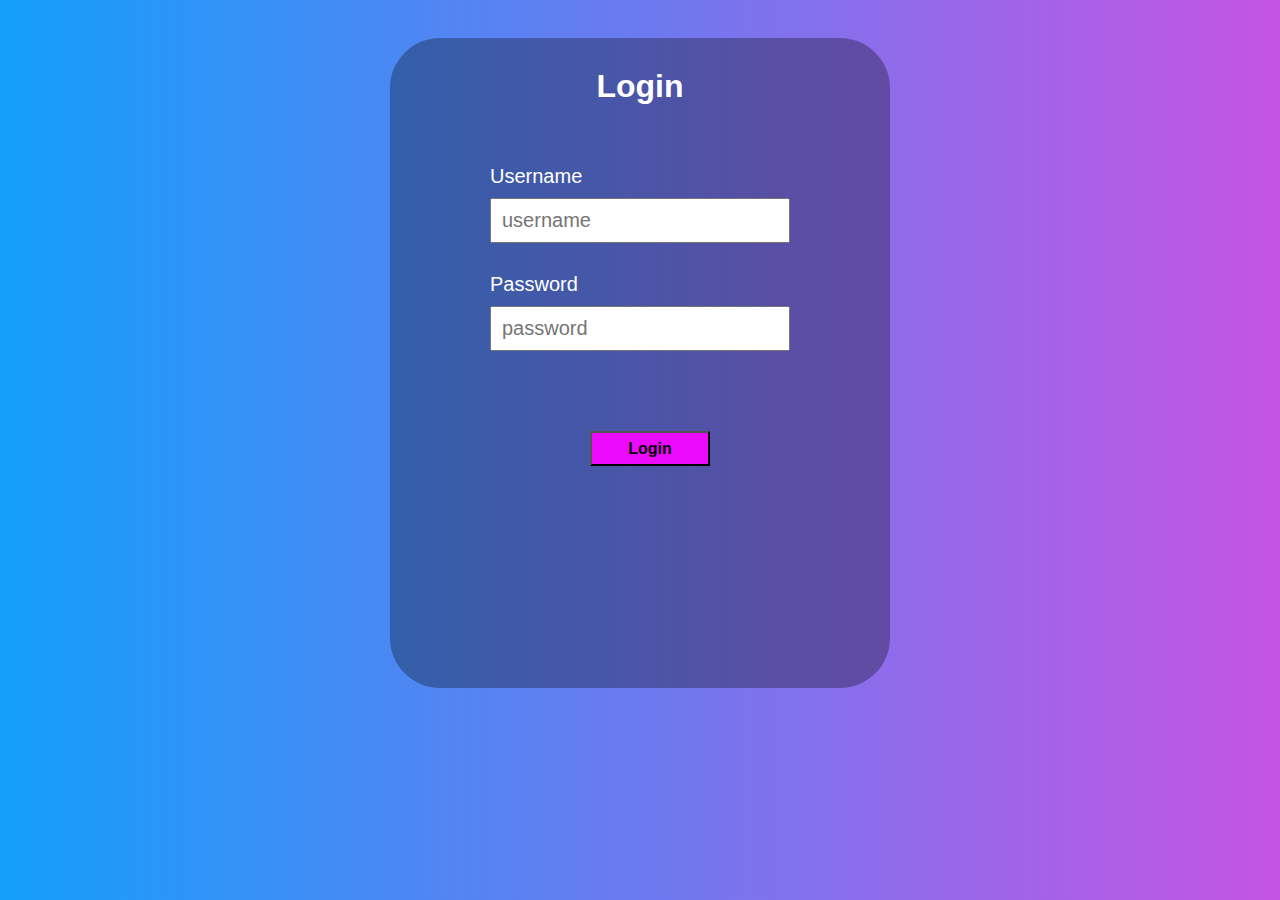
<file: login.html>
<!DOCTYPE html>
<html lang="en">
    <head>
        <meta charset="UTF-8">
        <meta name="viewport" content="width=device-width, initial-scale=1.0">
        <title>Login Page</title>
        <style>
        *{
            margin: 0;
            padding: 0;
            box-sizing: border-box;
            font-family: sans-serif;
            color: white;
        }
        body{
            background: linear-gradient(to right,rgb(20, 159, 251),rgb(196, 85, 227));
            display: flex;
            justify-content: center;
            align-items: center;
        }
        .main{
            margin-top: 3%;
        }
        .container{
            height: 650px;
            width: 500px;
            background-color: rgba(0, 0, 0, 0.301);
            border-radius: 50px;
        }
        h1{
            padding: 30px;
        }
        .name,.pass,.cnrf{
            width: 300px;
            margin: 30px auto;
        }
        input{
            color: black;
            height: 45px;
            width: 300px;
            padding: 10px;
            font-size: 20px;
        }
        label{
            font-size: 20px;
        }
        .name>div, .pass>div, .cnrf>div{
            padding-bottom: 10px;
        }
        .button{
            width: 500px;
            
        }
        .button button{
            background-color: rgb(236, 10, 252);
            font-size: 16px;
            font-weight: 600;
            color: black;
            margin-top: 10%;
            margin-left: 40%;
            cursor: pointer;
            width: 120px;
            height: 35px;
        }
    </style>
    </head>
    <body>
        <div class="main">
            <div class="container">
                <center><h1>Login</h1></center>
                <div class="name">
                    <div>
                        <label
                            for="username">Username</label>
                    </div>
                        <input type="text" class="username" placeholder="username">
                </div>
                <div class="pass"><div><label
                            for="password">Password</label></div><input
                        type="password" class="password" placeholder="password"
                        id></div>
                <div class="button"><button class="login" type="button">Login</button></div>
            </div>
        </div>
        <script src="./script.js"></script>
    </body>
</html>
</file>
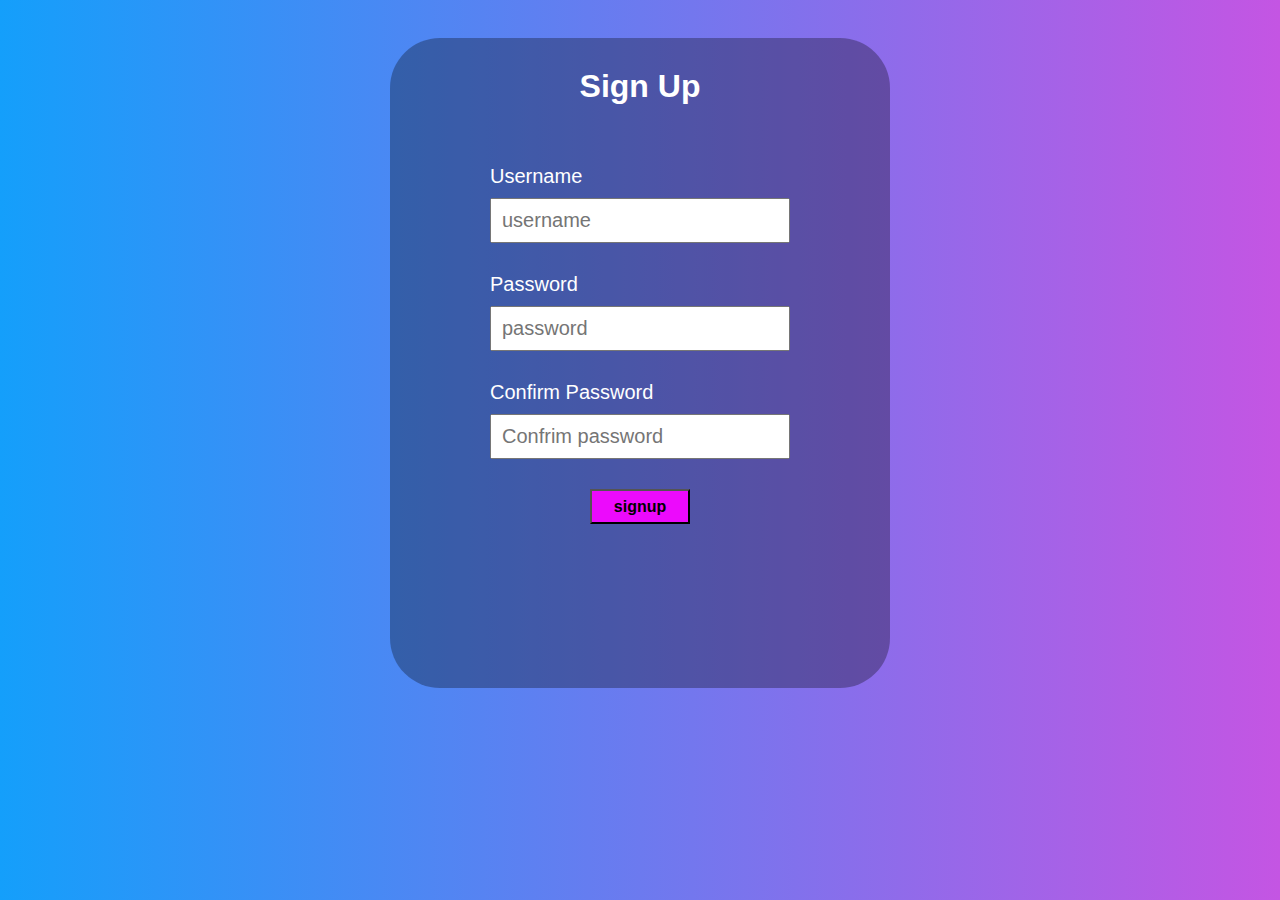
<file: signup.html>
<!DOCTYPE html>
<html lang="en">
    <head>
        <meta charset="UTF-8">
        <meta name="viewport" content="width=device-width, initial-scale=1.0">
        <title>Signup Page</title>
        <style>
        *{
            margin: 0;
            padding: 0;
            box-sizing: border-box;
            font-family: sans-serif;
            color: white;
        }
        body{
            background: linear-gradient(to right,rgb(20, 159, 251),rgb(196, 85, 227));
            display: flex;
            justify-content: center;
            align-items: center;
        }
        .main{
            margin-top: 3%;
        }
        .container{
            height: 650px;
            width: 500px;
            background-color: rgba(0, 0, 0, 0.301);
            border-radius: 50px;
        }
        h1{
            padding: 30px;
        }
        .name,.pass,.cnrf{
            width: 300px;
            margin: 30px auto;
        }
        input{
            color: rgb(0, 0, 0);
            height: 45px;
            width: 300px;
            padding: 10px;
            font-size: 20px;
        }
        label{
            font-size: 20px;
        }
        .name>div, .pass>div, .cnrf>div{
            padding-bottom: 10px;
        }
        .buton{
            width: 500px;
            
        }
        .buton button{
            height: 35px;
            width: 100px;
            font-size: 16px;
            font-weight: 600;
            color: black;
            background-color: rgb(236, 10, 252);
        }
    </style>
    </head>
    <body>
        <div class="main">
            <div class="container">
                <center><h1>Sign Up</h1></center>
                <div class="name">
                    <div>
                        <label
                            for="username">Username</label>
                    </div>
                        <input type="text" name="username" placeholder="username">
                </div>
                <div class="pass"><div><label
                            for="password">Password</label></div><input
                        type="password" name="password" placeholder="password"
                        id></div>
                <div class="cnrf"><div><label for="confirm">Confirm
                            Password</label></div><input type="password"
                        name="confirm" placeholder="Confrim password" id></div>
                <center><div class="buton">
                    <!-- <button type="button">Sign up</button> -->
                    <button type="button">signup</button>
                </div></center>
            </div>
        </div>
        <script src="./script.js"></script>
    </body>
</html>
</file>
